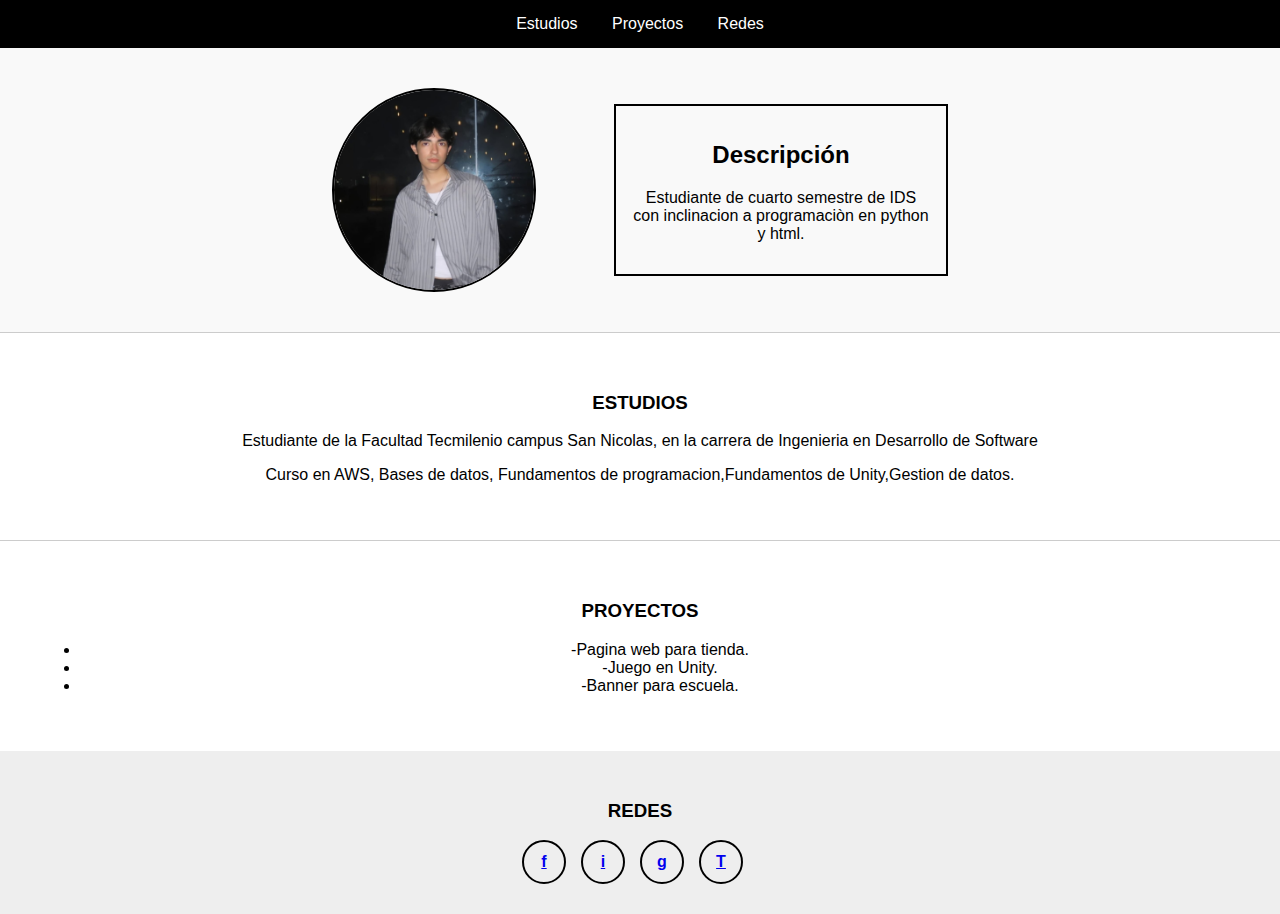
<file: index.html>
<!DOCTYPE html>
<html lang="es">
<head>
    <meta charset="UTF-8">
    <title>Curriculum</title>
    <link rel="stylesheet" href="curriculumaf.css">
</head>
<body>

    <nav>
        <a href="#estudios">Estudios</a>
        <a href="#proyectos">Proyectos</a>
        <a href="#redes">Redes</a>
    </nav>

    <header class="perfil">
        <img src="foto.jpg" alt="Mi Foto" class="foto-monigote"> <div class="cuadro-descripcion">
            <h2>Descripción</h2>
            <p>Estudiante de cuarto semestre de IDS con inclinacion a programaciòn en python y html.</p>
            
        </div>
    </header>

    <section id="estudios">
        <h3>ESTUDIOS</h3>
        <p>Estudiante de la Facultad Tecmilenio campus San Nicolas, en la carrera de Ingenieria en Desarrollo de Software
        </p>
        <p>Curso en AWS, Bases de datos, Fundamentos de programacion,Fundamentos de Unity,Gestion de datos.</p>
    </section>

    <section id="proyectos">
        <h3>PROYECTOS</h3>
        <ul>
        <li>-Pagina web para tienda.</li>
        <li>-Juego en Unity.</li>
        <li>-Banner para escuela.</li>
    </ul>
    </section>

    <footer id="redes">
    <h3>REDES</h3>
    <div class="contenedor-redes">
        <a href="https://facebook.com/luiswicho" target="_blank" class="circulo">f</a>
        <a href="https://instagram.com/luiswiccho" target="_blank" class="circulo">i</a>
        <a href="mailto: wisigabo@gmail.com" class="circulo">g</a>
        <a href="tel:+528121475732" class="circulo">T</a>
        <div class="contenedor-redes">
    
</div>
    </div>
    </footer>

</body>
</html>
</file>
<file: curriculumaf.css>
body {
    font-family: Verdana, Geneva, Tahoma, sans-serif;
    margin: 0;
    text-align: center;
}


nav {
    background-color: #000000;
    padding: 15px;
}

nav a {
    color: white;
    margin: 0 15px;
    text-decoration: none;
}

/* Sección Perfil (Cabecera) */
.perfil {
    display: flex;
    justify-content: center;
    align-items: center;
    padding: 40px;
    background-color: #f9f9f9;
}

.foto-monigote {
    width: 200px;
    height: 200px;
    border: 2px solid black;
    border-radius: 50%; 
    margin-right: 78px;
}

.cuadro-descripcion {
    border: 2px solid black;
    padding: 15px;
    width: 300px;
}

/* Secciones de texto */
section {
    padding: 40px;
    border-top: 1px solid #ccc;
}

/* Sección de Redes */
footer {
    padding: 30px;
    background-color: #eee;
}

.contenedor-redes {
    display: flex;
    justify-content: center;
    gap: 15px;
}

.circulo {
    width: 40px;
    height: 40px;
    border: 2px solid black;
    border-radius: 50%;
    display: flex;
    justify-content: center;
    align-items: center;
    font-weight: bold;
}
</file>
